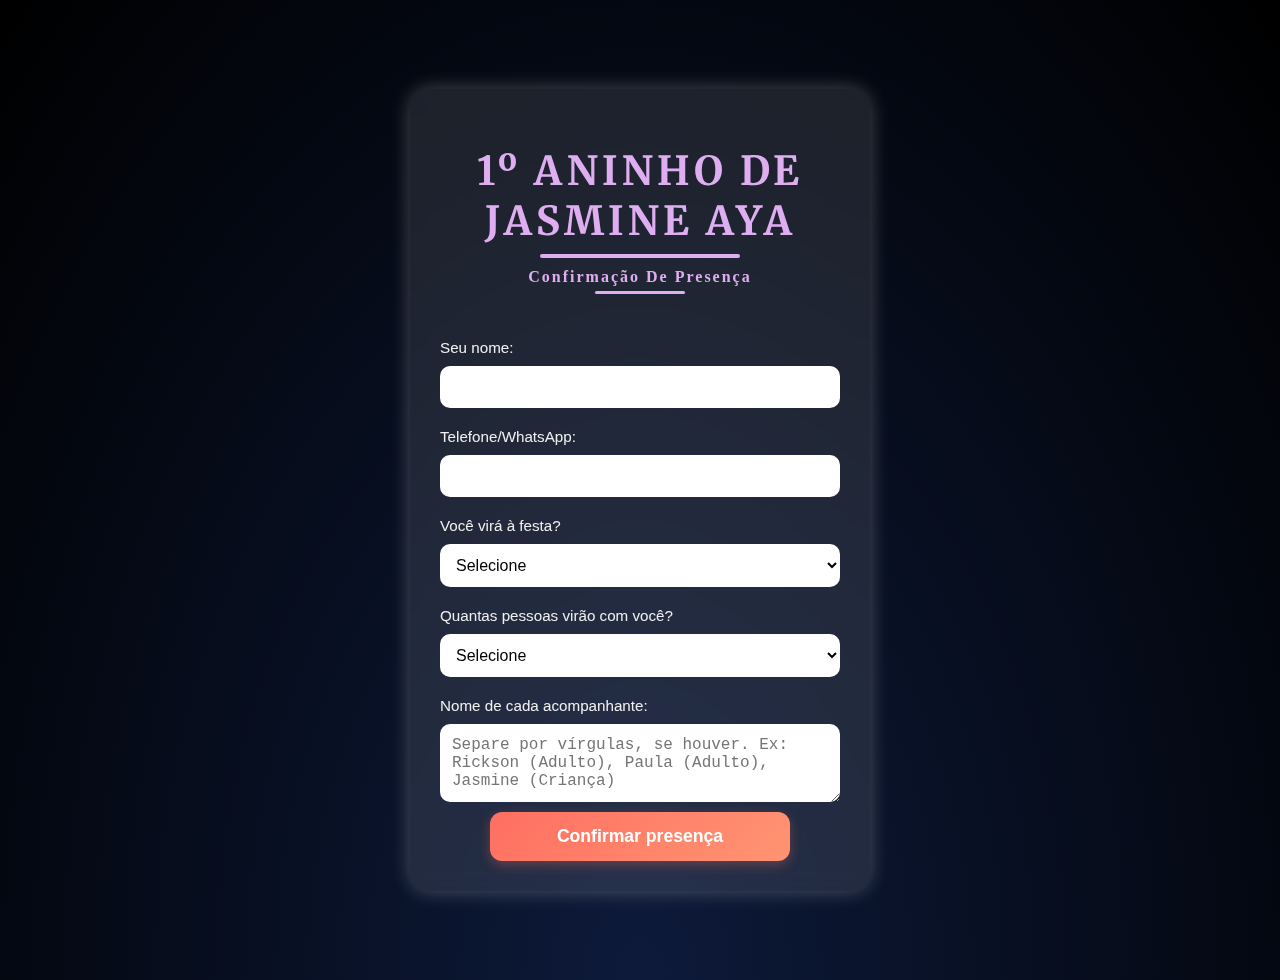
<file: index.html.html>
<!DOCTYPE html>
<html lang="pt-BR">

<head>
  <meta charset="UTF-8" />
  <meta name="viewport" content="width=device-width, initial-scale=1.0" />
  <title>1º Aninho da Aya</title>
  <!-- <link href="https://fonts.googleapis.com/css2?family=Playfair+Display&display=swap" rel="stylesheet" /> -->
  <link href="https://fonts.googleapis.com/css2?family=Merriweather:wght@600;700&display=swap" rel="stylesheet" />
  <link rel="stylesheet" href="style.css" />
</head>

<body>
  <div class="stars"></div>

  <!-- Estrelas cadentes -->
  <div class="shooting-star"></div>
  <div class="shooting-star"></div>
  <div class="shooting-star"></div>
  <div class="shooting-star"></div>
  <div class="shooting-star"></div>

  <div class="container">
    <h1>1º Aninho de Jasmine Aya</h1>
    <h2>Confirmação de Presença</h2>
    <form id="formulario">
      <label>Seu nome:</label>
      <input type="text" name="nome" required />

      <label>Telefone/WhatsApp:</label>
      <input type="tel" name="telefone" required />

      <label>Você virá à festa?</label>
      <select name="presenca" required>
        <option value="">Selecione</option>
        <option value="Sim">Sim</option>
        <option value="Não">Não</option>
      </select>

      <label>Quantas pessoas virão com você?</label>
      <select name="quantidade" required>
        <option value="">Selecione</option>
        <option value="0">Só eu</option>
        <option value="1">1 acompanhante</option>
        <option value="2">2 acompanhantes</option>
        <option value="3+">3 ou mais</option>
      </select>

      <label>Nome de cada acompanhante:</label>
      <textarea name="nomesAcompanhantes" rows="3"
        placeholder="Separe por vírgulas, se houver. Ex: Rickson (Adulto), Paula (Adulto), Jasmine (Criança)"></textarea>

      <button type="submit">Confirmar presença</button>
    </form>

    <div class="success-message" id="mensagem"></div>
  </div>

  <script src="script.js"></script>

</body>

</html>
</file>
<file: style.css>
html,
    body {
       /* height: 100%;*/
        margin: 0;
        padding: 0;
    }

    /* Fundo com estrelas animadas */
    body {
        display: flex;
        justify-content: center;
        align-items: center;
        background: radial-gradient(ellipse at bottom, #0d1a3a 0%, #000000 100%);
        font-family: 'Segoe UI', sans-serif;
        perspective: 1000px;
        color: white;
        /*overflow-x: hidden;*/
        /* Impede rolagem lateral */
        overflow-y: auto;
        /* Permite rolagem vertical */
        min-height: 100vh;
        /* overflow-y: auto;*/
        position: relative;
        flex-direction: column;
        padding: 40px 20px;

    }

    .stars {
        position: fixed;
        top: 0;
        left: 0;
        width: 100vw;
        height: 100vh;
        background: url('https://raw.githubusercontent.com/JulianLaval/canvas-space/master/stars.png') repeat;
        animation: moveStars 100s linear infinite;
        z-index: -2;
    }

    @keyframes moveStars {
        from {
            background-position: 0 0;
        }

        to {
            background-position: -1000px 1000px;
        }
    }

    /* Estrelas cadentes */
    .shooting-star {
        position: fixed;
        top: -10px;
        width: 3px;
        height: 100px;
        background: linear-gradient(-10deg, white, rgba(255, 255, 255, 0));
        border-radius: 50%;
        filter: drop-shadow(0 0 6px white);
        animation-timing-function: linear;
        animation-name: shooting;
        animation-iteration-count: infinite;
        z-index: -1;
        opacity: 0;
    }

    @keyframes shooting {
        0% {
            transform: translateX(0) translateY(0) rotate(45deg);
            opacity: 0;
        }

        10% {
            opacity: 1;
        }

        100% {
            transform: translateX(-500px) translateY(500px) rotate(45deg);
            opacity: 0;
        }
    }

    /* Diferentes delays e posições para as estrelas cadentes */
    .shooting-star:nth-child(1) {
        left: 80%;
        animation-duration: 1s;
        animation-delay: 0s;
    }

    .shooting-star:nth-child(2) {
        left: 50%;
        animation-duration: 1.5s;
        animation-delay: 3s;
    }

    .shooting-star:nth-child(3) {
        left: 70%;
        animation-duration: 1.8s;
        animation-delay: 5s;
    }

    .shooting-star:nth-child(4) {
        left: 40%;
        animation-duration: 2.2s;
        animation-delay: 7s;
    }

    .shooting-star:nth-child(5) {
        left: 90%;
        animation-duration: 1.7s;
        animation-delay: 10s;
    }

    .shooting-star:nth-child(6) {
        left: 80%;
        animation-duration: 1s;
        animation-delay: 0s;
    }

    .shooting-star:nth-child(7) {
        left: 50%;
        animation-duration: 1.5s;
        animation-delay: 3s;
    }

    .shooting-star:nth-child(8) {
        left: 70%;
        animation-duration: 1.8s;
        animation-delay: 5s;
    }

    .shooting-star:nth-child(9) {
        left: 40%;
        animation-duration: 2.2s;
        animation-delay: 7s;
    }

    .shooting-star:nth-child(10) {
        left: 90%;
        animation-duration: 1.7s;
        animation-delay: 10s;
    }

    /* Caixa do formulário */
    .container {
        background: rgba(255, 255, 255, 0.1);
        border-radius: 20px;
        padding: 30px;
        width: 100vw;
        max-width: 400px;
        width: 100%;
        backdrop-filter: blur(8px);
        box-shadow: 0 0 20px #fff4;
        z-index: 1;
        margin: auto;
        /* <- isso aqui centraliza certinho dentro do flex */
    }

    h1 {
        font-family: 'Merriweather', serif;
        font-weight: 700;
        font-size: 2.5rem;
        color: #dfaef1;
        /* lilás mais escuro */
        text-align: center;
        letter-spacing: 4px;
        margin-bottom: 10px;
        text-transform: uppercase;
        /* Uma linha fina abaixo para dar destaque */
        position: relative;
        padding-bottom: 12px;
        max-width: max-content;
        margin-left: auto;
        margin-right: auto;
    }

    h1::after {
        content: "";
        position: absolute;
        width: 50%;
        height: 4px;
        color: #dfaef1;
        background-color: #dfaef1;
        /* lilás complementar */
        left: 25%;
        bottom: 0;
        border-radius: 2px;
    }

    h2 {
        font-family: 'Playfair Display', serif;
        font-weight: 600;
        font-size: 1rem;
        text-align: center;
        letter-spacing: 2px;
        text-transform: capitalize;
        position: relative;
        padding-bottom: 8px;
        color: #dfaef1;
        /* lilás elegante */
        max-width: max-content;
        margin: 0 auto 30px auto;
    }

    h2::after {
        content: "";
        position: absolute;
        width: 40%;
        height: 3px;
        background-color: #dfaef1;
        /* linha discreta lilás */
        left: 30%;
        bottom: 0;
        border-radius: 2px;
    }

    label {
        display: block;
        margin-top: 15px;
        font-weight: bold;
    }

    input,
    select,
    textarea,
    button {
        width: 100%;
        padding: 10px;
        margin-top: 5px;
        border-radius: 8px;
        border: none;
        font-size: 1em;
    }

    input,
    select,
    textarea {
        background: #fff;
        color: #000;
    }

    button {
        background: #ff6f61;
        color: white;
        cursor: pointer;
        transition: background 0.3s;
        font-weight: bold;
    }

    button:hover {
        background: #e85c50;
    }

    .success-message {
        text-align: center;
        margin-top: 20px;
        font-weight: bold;
        display: none;
    }

    .success-message.success {
        color: #90ee90;
    }

    .success-message.error {
        color: #ff6f61;
    }

    /* Spinner pequeno dentro do botão */
    .spinner {
        border: 3px solid rgba(255, 255, 255, 0.3);
        border-top: 3px solid white;
        border-radius: 50%;
        width: 16px;
        height: 16px;
        animation: spin 1s linear infinite;
        display: inline-block;
        vertical-align: middle;
        margin-left: 8px;
    }

    @keyframes spin {
        to {
            transform: rotate(360deg);
        }
    }

    /* Estilo do botão desabilitado */
    button:disabled {
        background: #aaa;
        cursor: not-allowed;
    }

    form {
        display: flex;
        flex-direction: column;
        gap: 5px;
    }

    label {
        font-size: 0.95rem;
        color: #f0f0f0;
        font-weight: 500;
    }

    input,
    select,
    textarea {
        width: 100%;
        padding: 12px;
        border-radius: 10px;
        border: none;
        background: #fff;
        color: #000;
        font-size: 1rem;
        box-sizing: border-box;
        transition: box-shadow 0.3s, border-color 0.3s;
    }

    input:focus,
    select:focus,
    textarea:focus {
        outline: none;
        border: 2px solid #dfaef1;
        box-shadow: 0 0 6px #dfaef1aa;
    }

    textarea {
        resize: vertical;
        min-height: 70px;
    }

    button {
        align-self: center;
        width: 100%;
        max-width: 300px;
        padding: 14px;
        font-size: 1.1rem;
        font-weight: bold;
        border-radius: 12px;
        background-color: #ff6f61;
        color: white;
        border: none;
        cursor: pointer;
        transition: background 0.3s, transform 0.2s;
        box-shadow: 0 4px 12px rgba(255, 111, 97, 0.3);
    }

    button:hover {
        background-color: #e85c50;
        transform: scale(1.02);
    }

    button:disabled {
        background: #aaa;
        cursor: not-allowed;
    }

    .success-message {
        text-align: center;
        margin-top: 20px;
        font-size: 1rem;
        font-weight: bold;
    }

    .success-message.success {
        color: #90ee90;
    }

    .success-message.error {
        color: #ff6f61;
    }

    @media (max-width: 480px) {
        .container {
            margin: 5px;
            padding: 5px;
        }

        h1 {
            font-size: 2rem;
        }

        h2 {
            font-size: 1rem;
        }
    }

    button {
        background: linear-gradient(135deg, #ff6f61, #ff9472);
        box-shadow: inset 0 0 0 transparent, 0 4px 12px rgba(255, 111, 97, 0.3);
    }


    /*Sistema Solar*/
    .solar-container {
        position: absolute;
        width: 100%;
        height: 80%;
        transform-style: preserve-3d;
        transition: transform 0.1s ease-out;
    }

    .planet {
        position: absolute;
        border-radius: 50%;
        opacity: 0.9;
        animation: float 30s infinite ease-in-out alternate;
    }

    /* Sol */
    .sun {
        width: 120px;
        height: 120px;
        background: radial-gradient(circle at 30% 30%, #ffdd00, #ff6600);
        top: 50%;
        left: 10%;
        transform: translateY(-50%);
        animation: pulse 5s infinite;
    }

    /* Planetas */
    .mercury {
        width: 20px;
        height: 20px;
        background: #a9a9a9;
        top: 20%;
        left: 30%;
        animation-delay: 0s;
    }

    .venus {
        width: 25px;
        height: 25px;
        background: #e6b800;
        top: 35%;
        left: 40%;
        animation-delay: 2s;
    }

    .earth {
        width: 28px;
        height: 28px;
        background: radial-gradient(circle at 30% 30%, #00f, #006);
        top: 45%;
        left: 50%;
        animation-delay: 4s;
    }

    .mars {
        width: 24px;
        height: 24px;
        background: #b22222;
        top: 60%;
        left: 60%;
        animation-delay: 6s;
    }

    .jupiter {
        width: 50px;
        height: 50px;
        background: #d2b48c;
        top: 25%;
        left: 70%;
        animation-delay: 8s;
    }

    .saturn {
        width: 44px;
        height: 44px;
        background: #deb887;
        top: 70%;
        left: 30%;
        animation-delay: 10s;
    }

    .uranus {
        width: 36px;
        height: 36px;
        background: #87ceeb;
        top: 20%;
        left: 80%;
        animation-delay: 12s;
    }

    .neptune {
        width: 32px;
        height: 32px;
        background: #4169e1;
        top: 65%;
        left: 85%;
        animation-delay: 14s;
    }

    @keyframes float {
        0% {
            transform: translateY(0) rotate(0deg);
        }

        100% {
            transform: translateY(-15px) rotate(360deg);
        }
    }

    @keyframes pulse {

        0%,
        100% {
            transform: scale(1) translateY(-50%);
        }

        50% {
            transform: scale(1.1) translateY(-50%);
        }
    }



    .form-wrapper {
        display: flex;
        justify-content: center;
        align-items: center;
        gap: 40px;
        padding: 40px;
        flex-wrap: wrap;
    }

    .image-side {
        flex: 1;
        max-width: 300px;
        text-align: center;
    }

    .imagem-lateral {
        width: 100%;
        max-width: 300px;
        animation: float 6s ease-in-out infinite;
    }

    .form-box {
        flex: 2;
        background-color: rgba(255, 255, 255, 0.05);
        padding: 30px;
        border-radius: 16px;
        backdrop-filter: blur(10px);
        box-shadow: 0 0 12px rgba(255, 255, 255, 0.2);
        color: white;
    }

    /* Efeito de flutuar */
    @keyframes float {
        0% {
            transform: translateY(0px);
        }

        50% {
            transform: translateY(-10px);
        }

        100% {
            transform: translateY(0px);
        }
    }


 @media (max-width: 768px) {
        body {
            min-height: 100vh;
            overflow-y: auto !important;
        }

        .form-wrapper {
            display: flex;
            flex-direction: column;
            align-items: center;
            padding: 20px;
            gap: 20px;
            flex-wrap: nowrap;
        }

        .image-side:first-of-type {
            order: 0;
            width: 100%;
            display: flex;
            justify-content: center;
            padding-top: 20px;
            margin-top: 0;
        }

        .form-box {
            order: 1;
            width: 100%;
            max-width: 400px;
            padding: 20px;
        }

        .image-side:last-of-type {
            order: 2;
            width: 100%;
            display: flex;
            justify-content: center;
            padding-bottom: 30px;
        }

        .imagem-lateral {
            max-width: 70%;
            height: auto;
            display: block;
        }
    }
</file>
